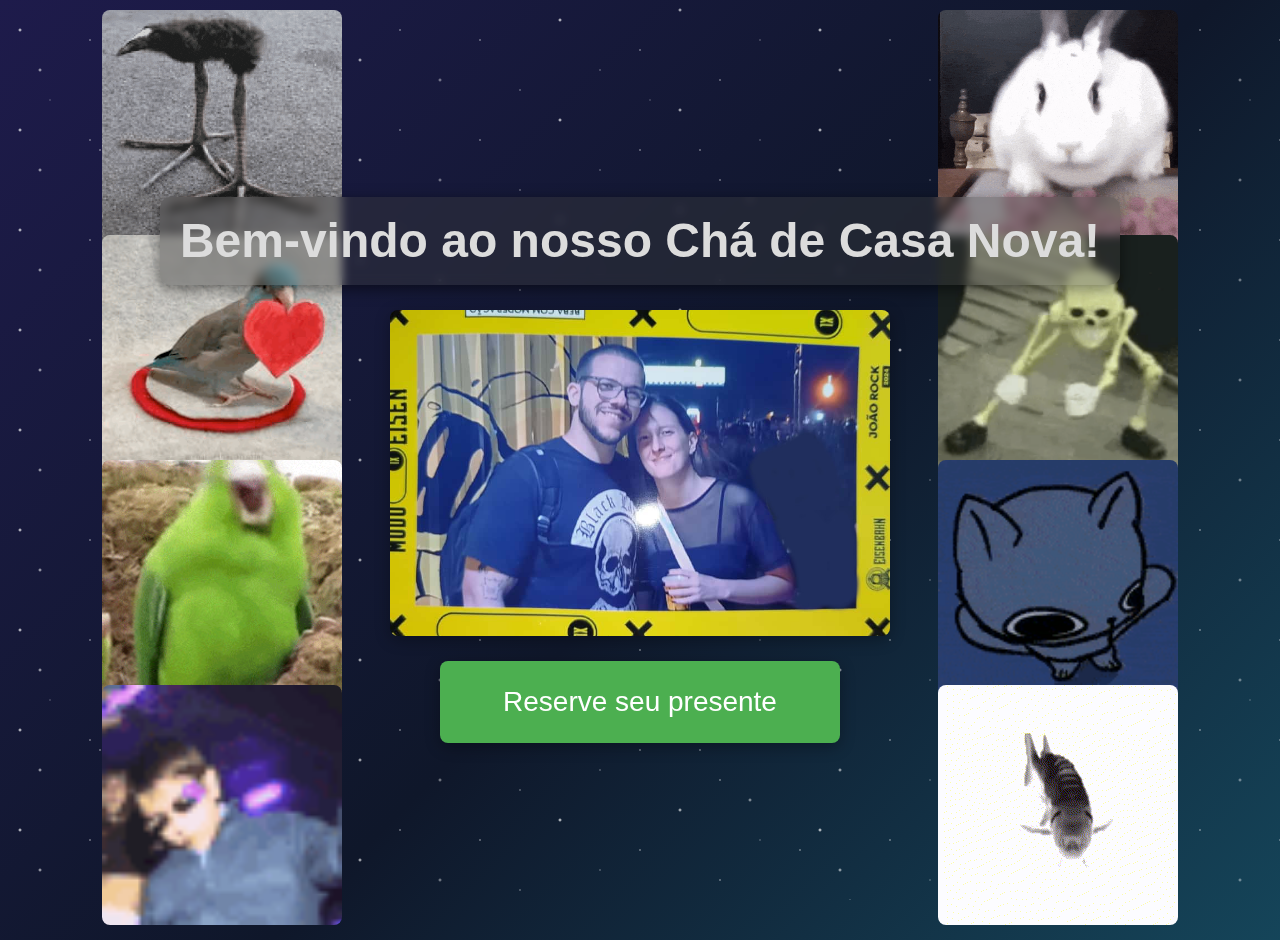
<file: index.html>
<!DOCTYPE html>
<html lang="pt-BR">

<head>
    <meta charset="UTF-8">
    <meta name="viewport" content="width=device-width, initial-scale=1.0">
    <title>Chá de Casa Nova</title>
    <link rel="stylesheet" href="styles.css">
</head>

<body>
    <!-- GIFs de background em cascata -->
    <div class="background-gifs">
        <img src="blird.gif" class="bg-gif gif-2" alt="">
        <img src="funny-rabbit.gif" class="bg-gif gif-4" alt="">
        <img src="dancing-parrott.gif" class="bg-gif gif-5" alt="">
        <img src="gefeliciteerd.gif" class="bg-gif gif-6" alt="">
        <img src="ekoi-ekoi-dancekid.gif" class="bg-gif gif-7" alt="">
        <img src="ekoi-ekoi-ravecat.gif" class="bg-gif gif-8" alt="">
        <img src="fsh-spin.gif" class="bg-gif gif-10" alt="">
        <img src="love-youuu-love-you-too.gif" class="bg-gif gif-12" alt="">
    </div>
    
    <div class="welcome-container">
        <div class="welcome-container">
            <p class="welcome">Bem-vindo ao nosso Chá de Casa Nova!</p>
            <img class= "photo" src="rafaviih.jpeg" alt="Imagem decorativa">
            <button class="main-button" onclick="window.location.href='lista.html'">
                Reserve seu presente
            </button>
        </div>

    </div>
    <script src="script.js"></script>
</body>

</html>
</file>
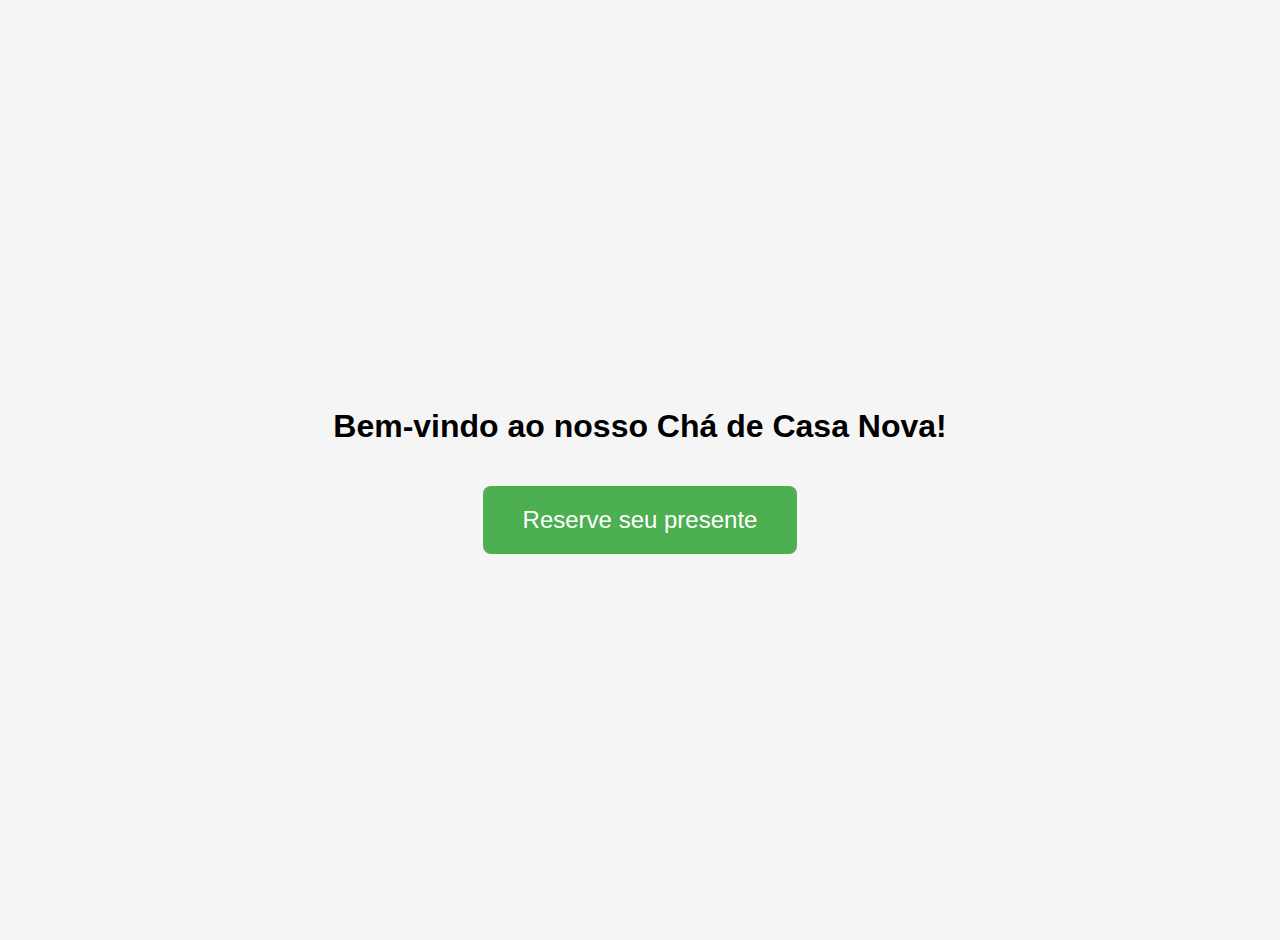
<file: frontend/index.html>
<!DOCTYPE html>
<html lang="pt-BR">
<head>
    <meta charset="UTF-8">
    <meta name="viewport" content="width=device-width, initial-scale=1.0">
    <title>Chá de Casa Nova</title>
    <link rel="stylesheet" href="styles.css">
</head>
<body>
    <div class="welcome-container">
        <h1>Bem-vindo ao nosso Chá de Casa Nova!</h1>
        <button class="main-button" onclick="window.location.href='lista.html'">
            Reserve seu presente
        </button>
    </div>
    <script src="script.js"></script>
</body>
</html>
</file>
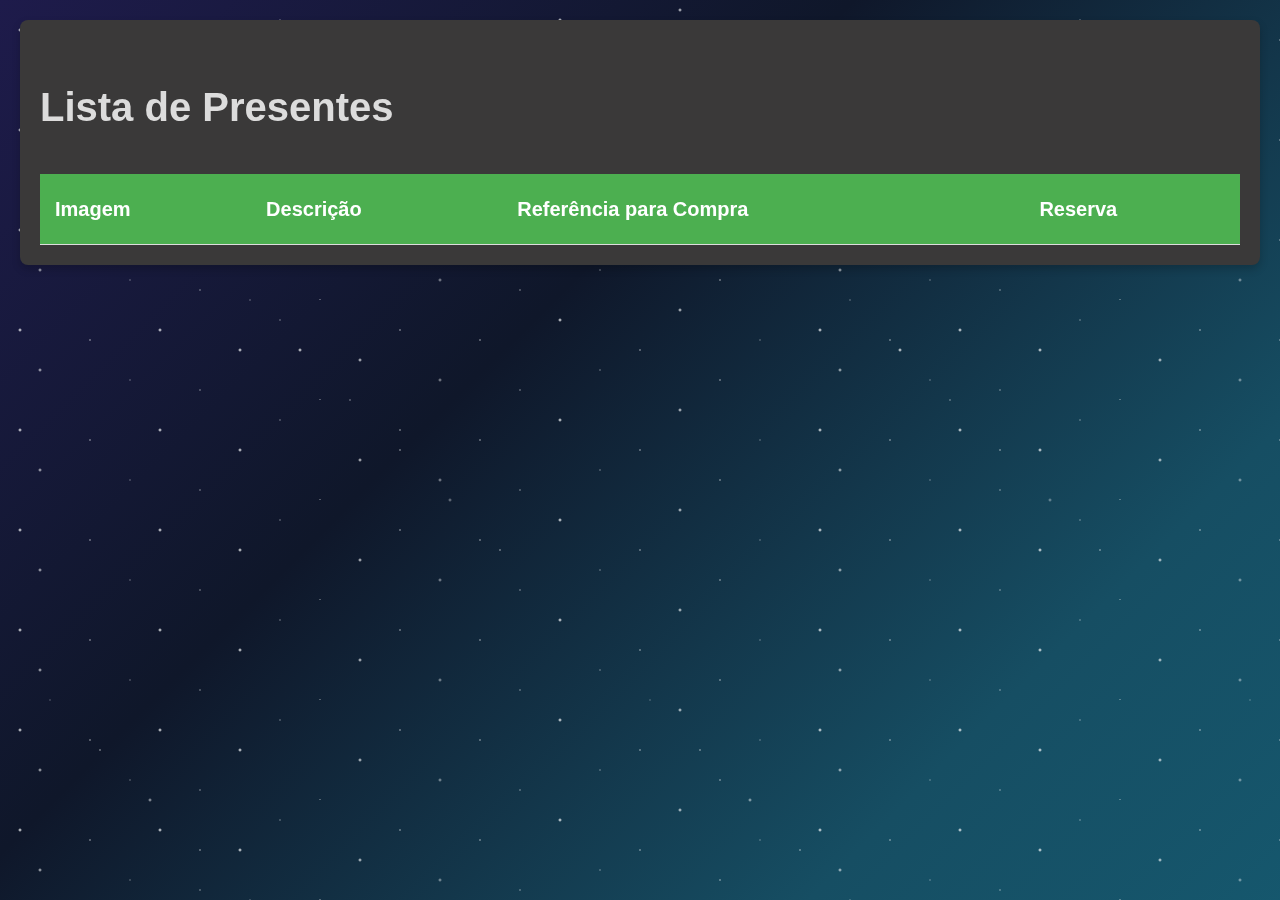
<file: lista.html>
<!DOCTYPE html>
<html lang="pt-BR">
<head>
    <meta charset="UTF-8">
    <meta name="viewport" content="width=device-width, initial-scale=1.0">
    <title>Lista de Presentes - Chá de Casa Nova</title>
    <link rel="stylesheet" href="styles.css">
</head>
<body>
    <div class="list-container">
        <h1>Lista de Presentes</h1>
        <table id="gifts-table">
            <thead>
                <tr>
                    <th>Imagem</th>
                    <th>Descrição</th>
                    <th>Referência para Compra</th>
                    <th>Reserva</th>
                </tr>
            </thead>
            <tbody id="gifts-list">
                <!-- Items will be loaded dynamically -->
            </tbody>
        </table>
    </div>
    <script src="script.js"></script>
</body>
</html>
</file>
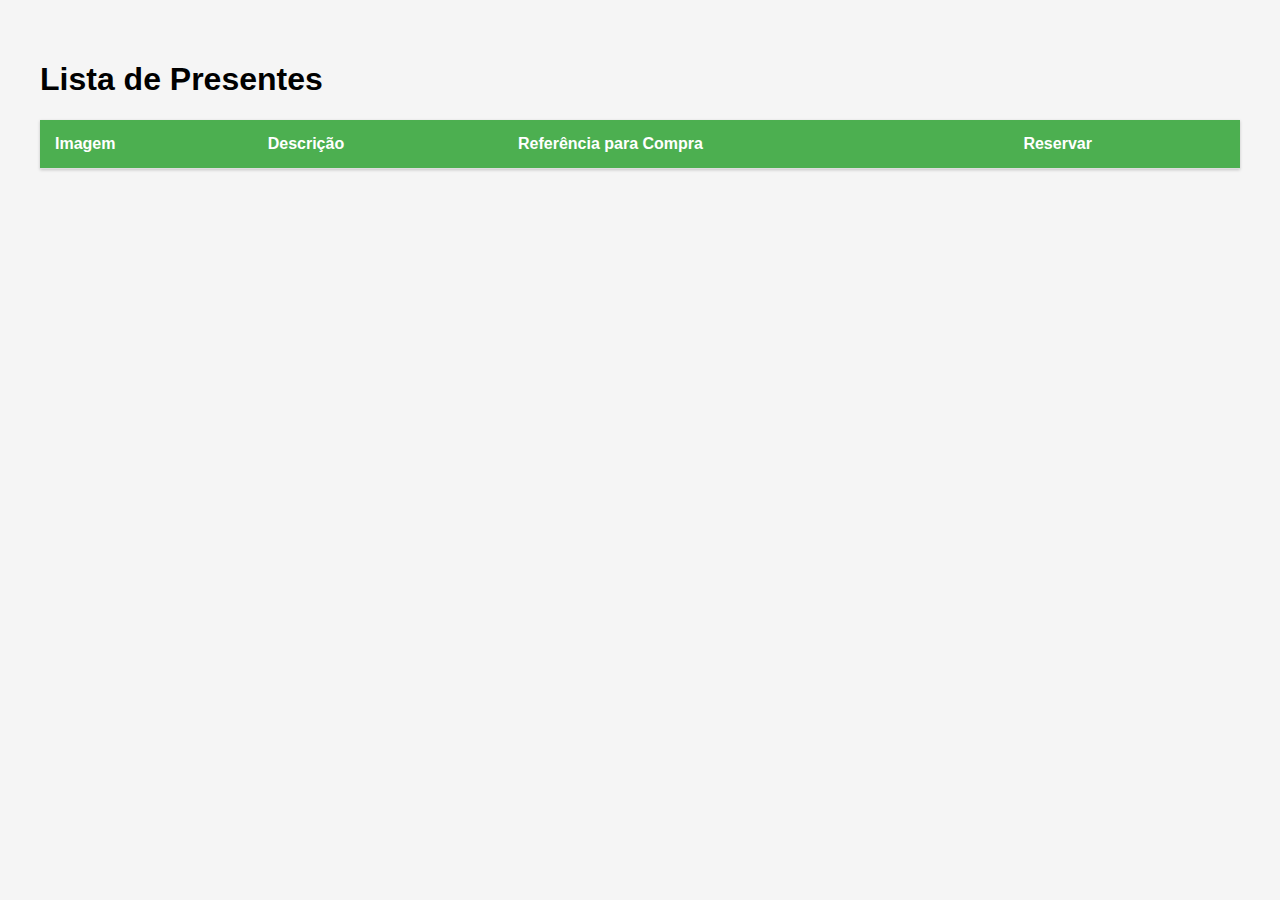
<file: frontend/lista.html>
<!DOCTYPE html>
<html lang="pt-BR">
<head>
    <meta charset="UTF-8">
    <meta name="viewport" content="width=device-width, initial-scale=1.0">
    <title>Lista de Presentes - Chá de Casa Nova</title>
    <link rel="stylesheet" href="styles.css">
</head>
<body>
    <div class="list-container">
        <h1>Lista de Presentes</h1>
        <table id="gifts-table">
            <thead>
                <tr>
                    <th>Imagem</th>
                    <th>Descrição</th>
                    <th>Referência para Compra</th>
                    <th>Reservar</th>
                </tr>
            </thead>
            <tbody id="gifts-list">
                <!-- Items will be loaded dynamically -->
            </tbody>
        </table>
    </div>
    <script src="script.js"></script>
</body>
</html>
</file>
<file: styles.css>
body {
    margin: 0;
    padding: 0;
    font-family: 'Roboto', sans-serif; /* Fonte mais moderna e atraente */
    font-size: 20px; /* Aumentando ainda mais o tamanho do texto */
    line-height: 2; /* Melhorando o espaçamento entre linhas */
    background: linear-gradient(-45deg, #0f0f23, #1a1a2e, #16213e, #0f3460, #533483, #7209b7, #2d1b69, #1e3a8a, #155e75, #164e63, #0f172a, #1e1b4b);
    background-size: 600% 600%;
    animation: gradientShift 12s ease-in-out infinite;
    color: #dcdcdc; /* Cinza claro */
    position: relative;
    overflow-x: hidden; /* Evita scroll horizontal */
}

/* Animação do background gradiente */
@keyframes gradientShift {
    0% {
        background-position: 0% 50%;
    }
    25% {
        background-position: 100% 0%;
    }
    50% {
        background-position: 100% 100%;
    }
    75% {
        background-position: 0% 100%;
    }
    100% {
        background-position: 0% 50%;
    }
}

/* Estrelas piscantes no background */
body::before {
    content: '';
    position: fixed;
    top: 0;
    left: 0;
    width: 100%;
    height: 100%;
    background-image: 
        radial-gradient(2px 2px at 20px 30px, #fff, transparent),
        radial-gradient(2px 2px at 40px 70px, rgba(255,255,255,0.8), transparent),
        radial-gradient(1px 1px at 90px 40px, #fff, transparent),
        radial-gradient(1px 1px at 130px 80px, rgba(255,255,255,0.6), transparent),
        radial-gradient(2px 2px at 160px 30px, #fff, transparent),
        radial-gradient(1px 1px at 200px 90px, rgba(255,255,255,0.8), transparent),
        radial-gradient(2px 2px at 240px 50px, #fff, transparent),
        radial-gradient(1px 1px at 280px 20px, rgba(255,255,255,0.7), transparent),
        radial-gradient(1px 1px at 320px 100px, #fff, transparent),
        radial-gradient(2px 2px at 360px 60px, rgba(255,255,255,0.9), transparent),
        radial-gradient(1px 1px at 400px 30px, #fff, transparent),
        radial-gradient(2px 2px at 440px 80px, rgba(255,255,255,0.6), transparent),
        radial-gradient(1px 1px at 480px 40px, #fff, transparent),
        radial-gradient(1px 1px at 520px 90px, rgba(255,255,255,0.8), transparent),
        radial-gradient(2px 2px at 560px 20px, #fff, transparent),
        radial-gradient(1px 1px at 600px 70px, rgba(255,255,255,0.7), transparent),
        radial-gradient(1px 1px at 640px 50px, #fff, transparent),
        radial-gradient(2px 2px at 680px 10px, rgba(255,255,255,0.9), transparent),
        radial-gradient(1px 1px at 720px 80px, #fff, transparent),
        radial-gradient(1px 1px at 760px 40px, rgba(255,255,255,0.6), transparent);
    background-repeat: repeat;
    background-size: 800px 100px;
    animation: sparkle 3s linear infinite;
    pointer-events: none;
    z-index: -2;
}

/* Animação de piscar das estrelas */
@keyframes sparkle {
    0% { opacity: 0.3; }
    50% { opacity: 1; }
    100% { opacity: 0.3; }
}

/* Estrelas adicionais para mais densidade */
body::after {
    content: '';
    position: fixed;
    top: 0;
    left: 0;
    width: 100%;
    height: 100%;
    background-image: 
        radial-gradient(1px 1px at 50px 100px, rgba(255,255,255,0.5), transparent),
        radial-gradient(1px 1px at 100px 150px, #fff, transparent),
        radial-gradient(2px 2px at 150px 200px, rgba(255,255,255,0.7), transparent),
        radial-gradient(1px 1px at 200px 250px, #fff, transparent),
        radial-gradient(1px 1px at 250px 300px, rgba(255,255,255,0.6), transparent),
        radial-gradient(2px 2px at 300px 350px, #fff, transparent),
        radial-gradient(1px 1px at 350px 400px, rgba(255,255,255,0.8), transparent),
        radial-gradient(1px 1px at 400px 450px, #fff, transparent),
        radial-gradient(2px 2px at 450px 500px, rgba(255,255,255,0.5), transparent),
        radial-gradient(1px 1px at 500px 550px, #fff, transparent);
    background-repeat: repeat;
    background-size: 600px 600px;
    animation: sparkle 4s linear infinite reverse;
    pointer-events: none;
    z-index: -2;
}

/* Container para os GIFs de background */
.background-gifs {
    position: fixed;

    width: 100%;
    height: 100%;
    z-index: -1; /* Fica atrás de todo o conteúdo */
    pointer-events: none; /* Não interfere com cliques */
}

/* Estilos gerais para os GIFs de background */
.bg-gif {
    position: absolute;
    width: 240px;
    height: 240px;
    object-fit: cover;
    border-radius: 8px;
    transform: translateY(-80px); /* Move todos os GIFs 50px para cima */
}

/* Posicionamento individual de cada GIF em cascata nas laterais */
/* Lado esquerdo - Coluna 1 (4 GIFs) - Mais próximos do centro */
.gif-2 { top: 10%; left: 8%; z-index: -10;}
.gif-3 { top: 35%; left: 8%; }
.gif-5 { top: 60%; left: 8%; z-index: -5;}
.gif-7 { top: 85%; left: 8%; }

/* Lado esquerdo - Coluna 2 (4 GIFs) - Mais próximos do centro */
.gif-9 { top: 10%; left: 20%; }
.gif-12 { top: 35%; left: 8%; z-index: -6;}
.gif-16 { top: 8%; left: 32%; z-index: -11; }
.gif-17 { top: 85%; left: 32%; }

/* Lado direito - Coluna 1 (4 GIFs) - Mais próximos do centro */
.gif-4 { top: 10%; right: 8%; }
.gif-6 { top: 35%; right: 8%; }
.gif-8 { top: 60%; right: 8%; }
.gif-10 { top: 85%; right: 8%; }

/* Lado direito - Coluna 2 (3 GIFs) - Mais próximos do centro */
.gif-11 { top: 10%; right: 20%; }
.gif-13 { top: 10%; right: 32%; z-index: -11;}
.gif-14 { top: 85%; right: 32%; }

.welcome-container {
    height: 100vh;
    display: flex;
    flex-direction: column;
    justify-content: center;
    align-items: center;
    text-align: center;
    padding: 20px;
    position: relative;
    z-index: 1; /* Garante que o conteúdo fique acima dos GIFs */
    max-width: 90%;
    margin: 0 auto;
    gap: 10px; /* Espaçamento uniforme entre os elementos */
}

/* Adicionando a imagem entre o texto e o botão */
.welcome-container .photo {
    display: block;
    margin: 5px auto; /* Reduzindo margem para ficar mais próximo do título */
    max-width: 100%; /* Responsivo para mobile */
    width: 100%;
    max-width: 500px; /* Tamanho máximo para desktop */
    height: auto; /* Mantém a proporção */
    border-radius: 8px; /* Bordas arredondadas para estética */
    box-shadow: 0 4px 15px rgba(0, 0, 0, 0.3); /* Sombra para destacar a imagem */
    position: relative;
    z-index: 2; /* Garantindo que fique acima dos GIFs */
}

.main-button {
    padding: 25px 50px; /* Aumentando o padding para tornar o botão maior */
    font-size: 28px; /* Aumentando o tamanho da fonte */
    background-color: #4CAF50; /* Verde suave */
    color: white;
    border: none;
    border-radius: 8px;
    cursor: pointer;
    margin-top: 10px; /* Reduzindo margem superior */
    transition: background-color 0.3s;
    width: 100%;
    max-width: 400px; /* Aumentando a largura máxima */
    position: relative;
    z-index: 2; /* Garantindo que fique acima dos GIFs */
    box-shadow: 0 4px 15px rgba(0, 0, 0, 0.3); /* Sombra para destacar */
}

.main-button:hover {
    background-color: #45a049; /* Verde mais escuro */
}

.list-container {
    max-width: 1200px; /* Largura máxima */
    margin: 20px auto; /* Centralizando na página */
    padding: 20px; /* Espaçamento interno */
    background-color: #3a3939; /* Fundo escuro para destaque */
    border-radius: 8px; /* Bordas arredondadas */
    box-shadow: 0 4px 8px rgba(0, 0, 0, 0.2); /* Sombra para profundidade */
}

table {
    width: 100%;
    border-collapse: collapse;
    background-color: #2c2c2c; /* Fundo mais claro para reduzir contraste */
    color: #e0e0e0;
}

th, td {
    padding: 15px;
    text-align: left;
    border-bottom: 1px solid #ddd;
}

th {
    background-color: #4CAF50;
    color: white;
}

.gift-image {
    max-width: 100px;
    height: auto;
}

.buy-link {
    background-color: #2196F3;
    color: white;
    padding: 8px 16px;
    text-decoration: none;
    border-radius: 4px;
    display: inline-block;
}

.reserve-button {
    background-color: #4CAF50;
    color: white;
    padding: 15px 20px; /* Aumentando o padding */
    border: none;
    border-radius: 4px;
    cursor: pointer;
    font-size: 1.2rem; /* Aumentando o tamanho da fonte */
}

.reserve-button:hover {
    background-color: #45a049;
}

.reserve-button:disabled {
    background-color: #cccccc;
    cursor: not-allowed;
}

.unreserve-button {
    background-color: #af4c4c;
    color: white;
    padding: 15px 20px; /* Aumentando o padding */
    border: none;
    border-radius: 4px;
    cursor: pointer;
    font-size: 1.2rem; /* Aumentando o tamanho da fonte */
}

.unreserve-button:hover {
    background-color: #a04545;
}

.unreserve-button:disabled {
    background-color: #cccccc;
    cursor: not-allowed;
}

tr.reserved {
    background-color: #a02e2e6b; /* Fundo mais escuro para destacar */
    border-left: 4px solid #ff4d4d; /* Borda vermelha leve para itens reservados */
    color: #e0e0e0; /* Mantendo o texto legível */
}

.title-container {
    display: flex;
    align-items: center;
    justify-content: center; /* Centralizando horizontalmente */
    gap: 0; /* Removendo espaçamento entre os GIFs e o texto */
    margin-bottom: 20px;
}

.images-container {
    display: flex;
    justify-content: center;
    flex-wrap: wrap; /* Garantindo que as imagens respeitem os limites do container */
    gap: 12%; /* Espaçamento de 5% entre as imagens */
    margin-top: 10px;
}

.title-image {
    width: 8rem; /* Ajustando o tamanho para ser igual ao texto */
    height: 8rem; /* Mantendo proporção */
    margin-left: 0%; /* Garantindo que os GIFs fiquem colados ao texto */
}

.welcome {
    font-size: 3rem;
    font-weight: bold;
    margin: 0 0 10px 0; /* Reduzindo margem inferior para ficar mais próximo da imagem */
    text-align: center;
    line-height: 1.2;
    max-width: 100%;
    background-color: rgba(61, 61, 61, 0.377); /* Background preto semi-transparente */
    padding: 15px 20px; /* Padding para dar espaço ao texto */
    border-radius: 10px; /* Bordas arredondadas */
    backdrop-filter: blur(5px); /* Efeito de desfoque no fundo */
    box-shadow: 0 4px 15px rgba(0, 0, 0, 0.5); /* Sombra para destacar */
    position: relative;
    z-index: 2; /* Garantindo que fique acima dos GIFs */
}

p.info-message {
    text-align: center;
    font-size: 1.5rem; /* Tornando as mensagens mais legíveis */
    margin-bottom: 15px;
    color: #e0e0e0; /* Mantendo o contraste no modo escuro */
}

.info-message.basic {
    font-size: xx-large;
    font-weight: bold; /* Adicionando negrito */
    color: rgb(255, 255, 255); /* Alterando a cor para verde */
    position: relative; /* Necessário para o efeito de hover */
}

.info-message.reference {
    text-transform: uppercase; /* Transformando o texto em maiúsculo */
    font-weight: bold; /* Adicionando negrito */
    color: rgb(3, 205, 255); /* Alterando a cor para verde */
    position: relative; /* Necessário para o efeito de hover */
}

.info-message.pix-key {
    font-weight: bold; /* Adicionando negrito */
    font-size: larger;
    text-decoration: underline;
    color: rgb(255, 230, 3); /* Alterando a cor para verde */
    position: relative; /* Necessário para o efeito de hover */
}

/* Estilizando o texto "PIX COMO PRESENTE" */
.info-message.pix {
    text-transform: uppercase; /* Transformando o texto em maiúsculo */
    font-weight: bold; /* Adicionando negrito */
    color: green; /* Alterando a cor para verde */
    position: relative; /* Necessário para o efeito de hover */
}

.info-message.pix:hover::after {
    content: url('bob_money-removebg-preview.png'); /* Exibindo a imagem acima do cursor */
    position: absolute;
    top: -300px; /* Ajustando a posição acima do cursor */
    right: 170px; /* Centralizando horizontalmente */
}

.info-container {
    background-color: #2a2a2a; /* Fundo cinza escuro */
    padding: 20px; /* Espaçamento interno */
    border-radius: 8px; /* Bordas arredondadas */
    margin-bottom: 20px; /* Espaçamento externo */
    color: #e0e0e0; /* Cor do texto */
}

/* Estilos aprimorados para o modo escuro */
@media (prefers-color-scheme: dark) {
  body {
    background-color: #181818;
    color: #e0e0e0;
    font-family: Arial, sans-serif;
    line-height: 1.6;
  }

  header, footer {
    background-color: #20202000;
    color: #e0e0e0;
  }

  a {
    color: #8ab4f8;
    text-decoration: none;
  }

  a:hover {
    text-decoration: underline;
  }

  button {
    background-color: #2c2c2c;
    color: #e0e0e0;
    border: 1px solid #444;
    border-radius: 5px;
    padding: 15px 20px; /* Aumentando o padding */
    cursor: pointer;
    transition: background-color 0.3s ease;
    font-size: 1.2rem; /* Aumentando o tamanho da fonte */
  }

  button:hover {
    background-color: #3a3a3a;
  }

  table {
    width: 100%;
    border-collapse: collapse;
    background-color: #2c2c2c; /* Fundo mais claro para reduzir contraste */
    color: #e0e0e0;
  }

  th, td {
    border: 1px solid #333;
    padding: 10px;
    text-align: left;
  }

  th {
    background-color: #2a2a2a;
  }

  .back-button {
    margin-bottom: 20px;
    display: inline-block;
  }
}

/* Media Queries para responsividade mobile */
@media (max-width: 768px) {
  /* Título responsivo */
  h1 {
    font-size: 2.2rem;
    line-height: 1.3;
    margin-bottom: 8px;
    padding: 12px 15px;
    background-color: rgba(0, 0, 0, 0.85); /* Background mais opaco no mobile */
    border-radius: 8px;
    backdrop-filter: blur(3px);
    box-shadow: 0 3px 10px rgba(0, 0, 0, 0.6);
  }

  /* Container principal */
  .welcome-container {
    padding: 15px;
    max-width: 95%;
    min-height: 100vh;
    gap: 8px;
  }

  /* Foto responsiva */
  .welcome-container .photo {
    max-width: 90%;
    margin: 5px auto;
  }

  /* Botão responsivo */
  .main-button {
    padding: 18px 35px; /* Aumentando proporcionalmente para tablet */
    font-size: 24px; /* Aumentando a fonte */
    margin-top: 8px;
    width: 90%;
    max-width: 350px; /* Aumentando a largura máxima */
  }

  /* Reposicionar GIFs para mobile */
  .gif-9, .gif-12, .gif-16, .gif-17,
  .gif-11, .gif-13, .gif-14 {
    display: none; /* Ocultar segunda coluna no mobile */
  }
}

@media (max-width: 480px) {
  /* Título ainda menor para telas muito pequenas */
  h1 {
    font-size: 1.8rem;
    line-height: 1.4;
    padding: 10px 12px;
    background-color: rgba(0, 0, 0, 0.9); /* Background ainda mais opaco */
    border-radius: 6px;
  }

  /* Foto menor */
  .welcome-container .photo {
    max-width: 85%;
  }

  /* Botão menor */
  .main-button {
    padding: 15px 25px; /* Aumentando para mobile pequeno */
    font-size: 20px; /* Aumentando a fonte */
    width: 85%;
  }
}
</file>
<file: frontend/styles.css>
body {
    margin: 0;
    padding: 0;
    font-family: Arial, sans-serif;
    background-color: #f5f5f5;
}

.welcome-container {
    height: 100vh;
    display: flex;
    flex-direction: column;
    justify-content: center;
    align-items: center;
    text-align: center;
    padding: 20px;
}

.main-button {
    padding: 20px 40px;
    font-size: 24px;
    background-color: #4CAF50;
    color: white;
    border: none;
    border-radius: 8px;
    cursor: pointer;
    margin-top: 20px;
    transition: background-color 0.3s;
}

.main-button:hover {
    background-color: #45a049;
}

.list-container {
    max-width: 1200px;
    margin: 20px auto;
    padding: 20px;
}

table {
    width: 100%;
    border-collapse: collapse;
    background-color: white;
    box-shadow: 0 1px 3px rgba(0,0,0,0.2);
}

th, td {
    padding: 15px;
    text-align: left;
    border-bottom: 1px solid #ddd;
}

th {
    background-color: #4CAF50;
    color: white;
}

.gift-image {
    max-width: 100px;
    height: auto;
}

.buy-link {
    background-color: #2196F3;
    color: white;
    padding: 8px 16px;
    text-decoration: none;
    border-radius: 4px;
    display: inline-block;
}

.reserve-button {
    background-color: #4CAF50;
    color: white;
    padding: 8px 16px;
    border: none;
    border-radius: 4px;
    cursor: pointer;
}

.reserve-button:hover {
    background-color: #45a049;
}

.reserve-button:disabled {
    background-color: #cccccc;
    cursor: not-allowed;
}
</file>
